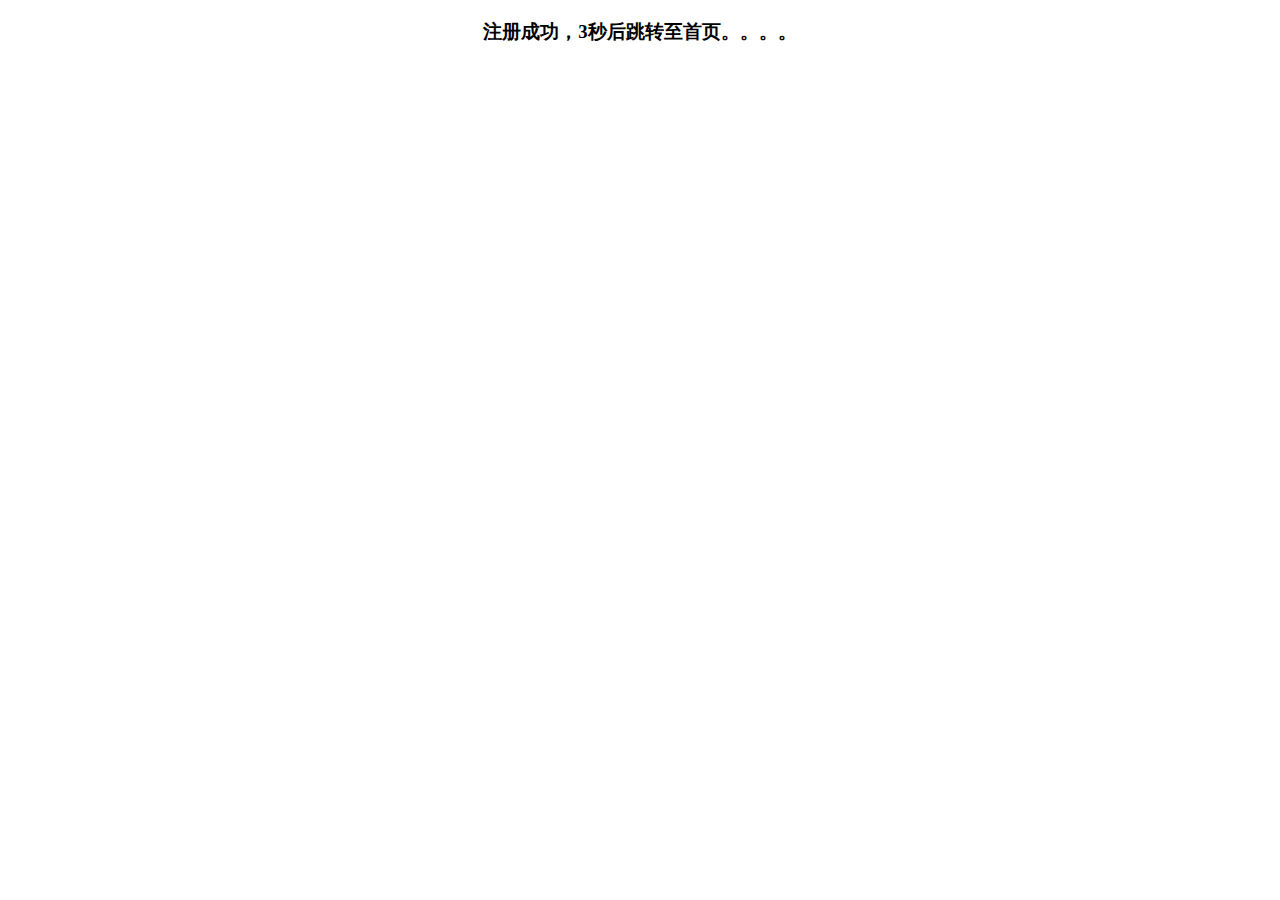
<file: templates/Register_success.html>
<!DOCTYPE html>
<html lang="en">
<head>
    <meta charset="UTF-8">
    <title>注册成功</title>
</head>
<body>
    <h3 align="center">注册成功，3秒后跳转至首页。。。。</h3>
    <script type="text/javascript">
        function tiaozhuan(){
            window.location.href = "/blog/";
        }
        window.setTimeout("tiaozhuan()", 3000);
    </script>
</body>
</html>
</file>
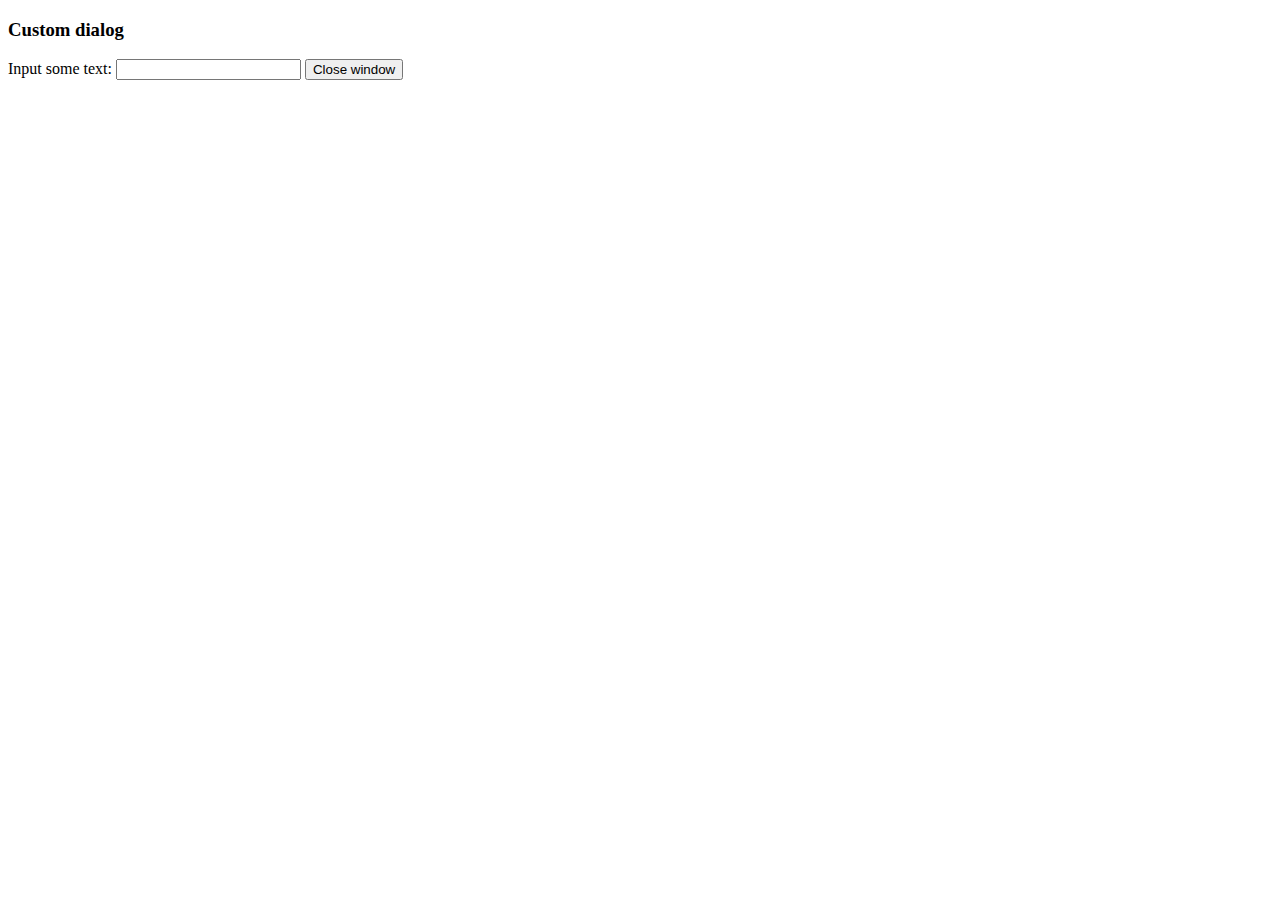
<file: static/js/tinymce/plugins/example/dialog.html>
<!DOCTYPE html>
<html>
<body>
	<h3>Custom dialog</h3>
	Input some text: <input id="content">
	<button onclick="top.tinymce.activeEditor.windowManager.getWindows()[0].close();">Close window</button>
</body>
</html>
</file>
